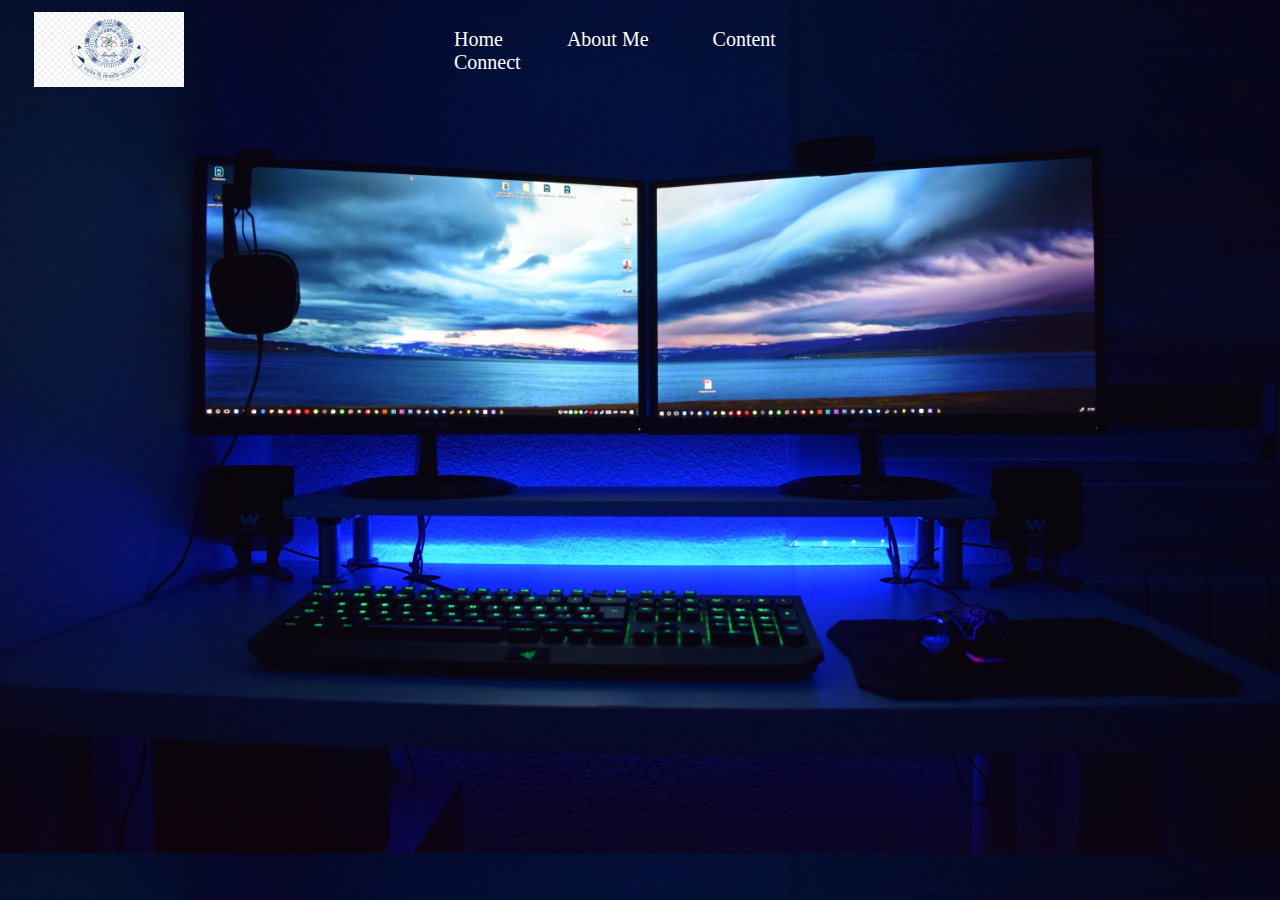
<file: index.html>
<!DOCTYPE html>
<html lang="en">

<head>
    <meta charset="UTF-8">
    <meta http-equiv="X-UA-Compatible" content="IE=edge">
    <meta name="viewport" content="width=device-width, initial-scale=1.0">
    <title>my first project</title>
    <link rel="stylesheet" href="style.css">
</head>

<body>
    <header class="header">
        <div class="left">
            <img src="logo.png" alt="">
        </div>
        <div class="mid">
            <ul class="navbar">
                <li><a href="#">Home</a></li>
                <li><a href="AboutUs.html">About Me</a></li>
                <li><a href="Contents.html">Content</a></li>
                <li><a href="Connect.html">Connect</a></li>
            </ul>

    </header>
</body>

</html>
</file>
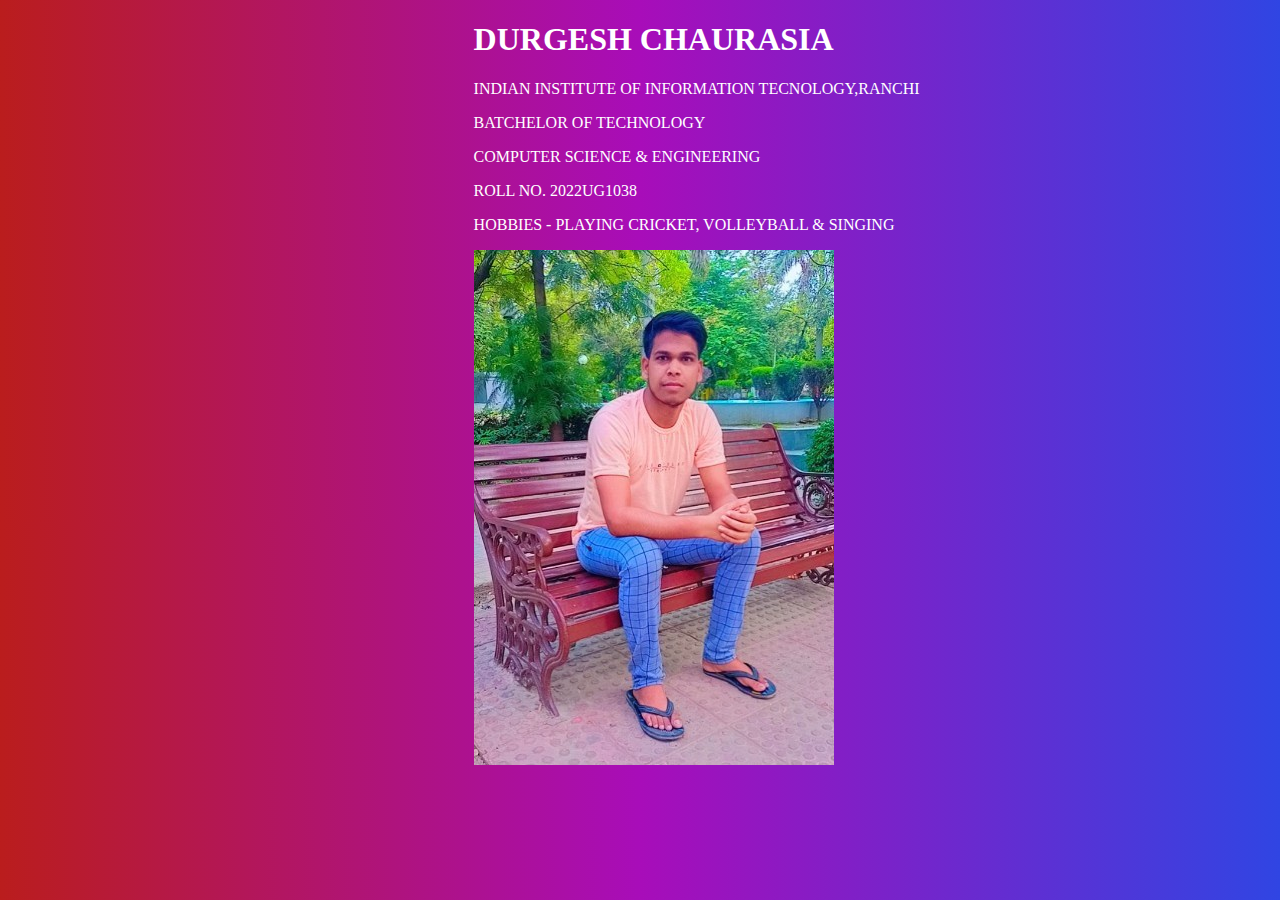
<file: AboutUs.html>
<!DOCTYPE html>
<html lang="en">
<head>
    <meta charset="UTF-8">
    <meta http-equiv="X-UA-Compatible" content="IE=edge">
    <meta name="viewport" content="width=device-width, initial-scale=1.0">
    <title>AboutUs</title>
    <style>
        body{
            margin: 0;padding: 0; height: 500px;background-image: linear-gradient(to right,rgb(186, 29, 29),rgb(168, 13, 185),rgb(48, 69, 227));
        }
        .about{
           color: white; padding-left: 37% ;
        }
        .about #image{
               padding: 0;
        }
        
    </style>
</head>
<body>
    
<div class="about">
    <h1>DURGESH CHAURASIA</h1>
    <p>INDIAN INSTITUTE OF INFORMATION TECNOLOGY,RANCHI</p>
    <P>BATCHELOR OF TECHNOLOGY</P>
    <P>COMPUTER SCIENCE & ENGINEERING</P>
    <P>ROLL NO. 2022UG1038</P>
    <P>HOBBIES - PLAYING CRICKET, VOLLEYBALL & SINGING</P>
    <div id="image">
        <img src="background4.jpg" alt="">
    </div>
</div>


</body>
</html>
</file>
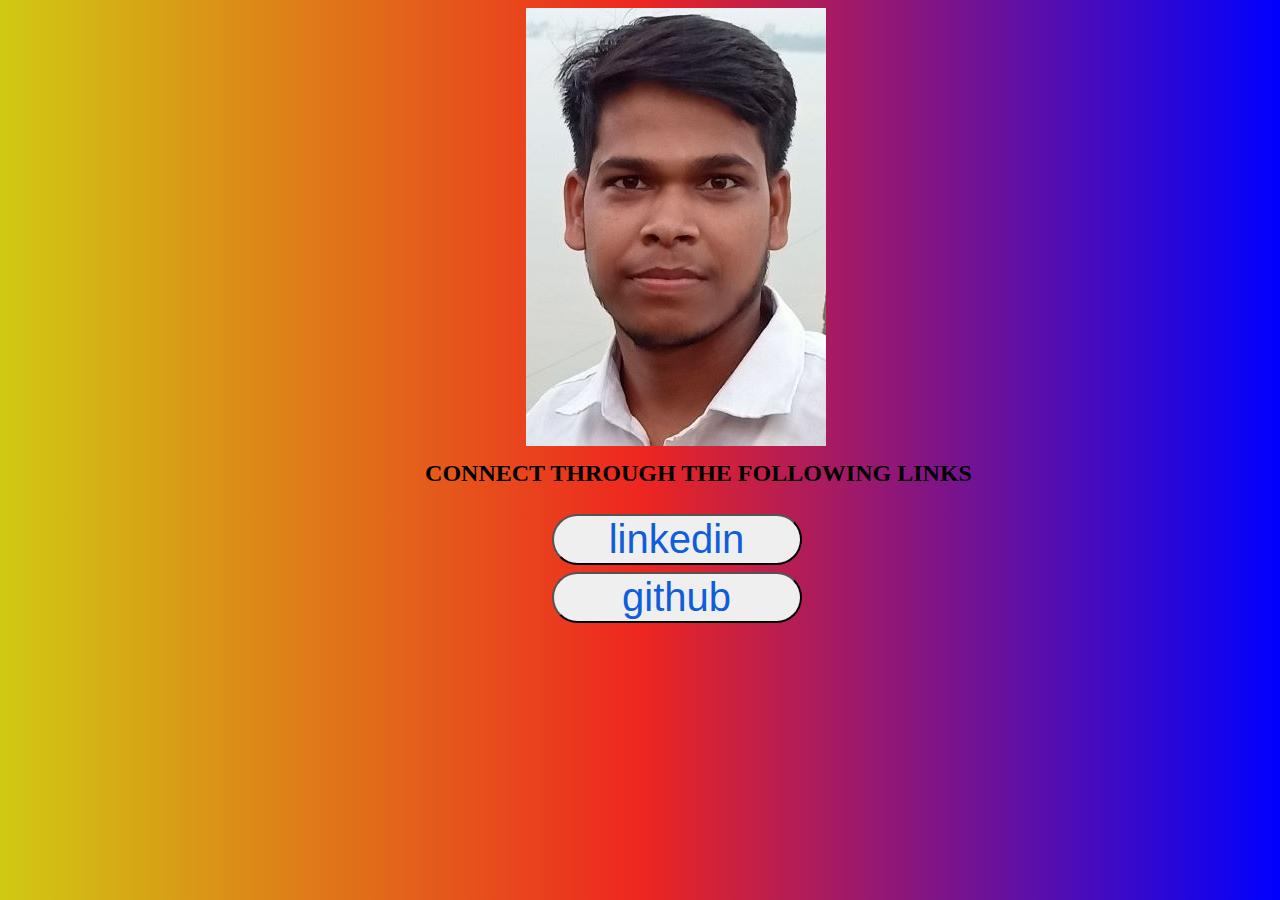
<file: Connect.html>
<!DOCTYPE html>
<html lang="en">
<head>
    <meta charset="UTF-8">
    <meta http-equiv="X-UA-Compatible" content="IE=edge">
    <meta name="viewport" content="width=device-width, initial-scale=1.0">
    <title>Document</title>
    <style>
        body{
            background-image: linear-gradient(to right, rgb(208, 202, 19),rgb(238, 38, 31),blue);height: 500px; 
        }
        .detail{
             font-size: 50px;padding-left: 43%; padding-top: 0;
        }
        .detail a:hover{
            color: darkred; text-decoration: underline;
        }
        a{
            text-decoration: none;
        }
        a button{
            color: rgb(16, 93, 218);font-size: 40px; border-radius: 50px;width: 250px;
        }
        a button:hover{
           background-color: green;
        }
        #image{
            padding-left: 41%; padding-top: 0;
        }
        #connect{
           display: inline-block;margin-top: 10px;padding-left: 33%;
        }
    </style>
</head>
<body>
    <div id="image"><img src="durgeshimage4.jpg" alt="">
        
    </div>
    <div><h2 id="connect">CONNECT THROUGH THE FOLLOWING LINKS</h2></div>
        <div class="detail">
        <a href="https://www.linkedin.com/feed/"><button>linkedin</button></a>
        <br>
        <a href="https://github.com/Durgeshchaurasiya"><button>github</button></a>
        <br>
       </div>
    
</body>
</html>
</file>
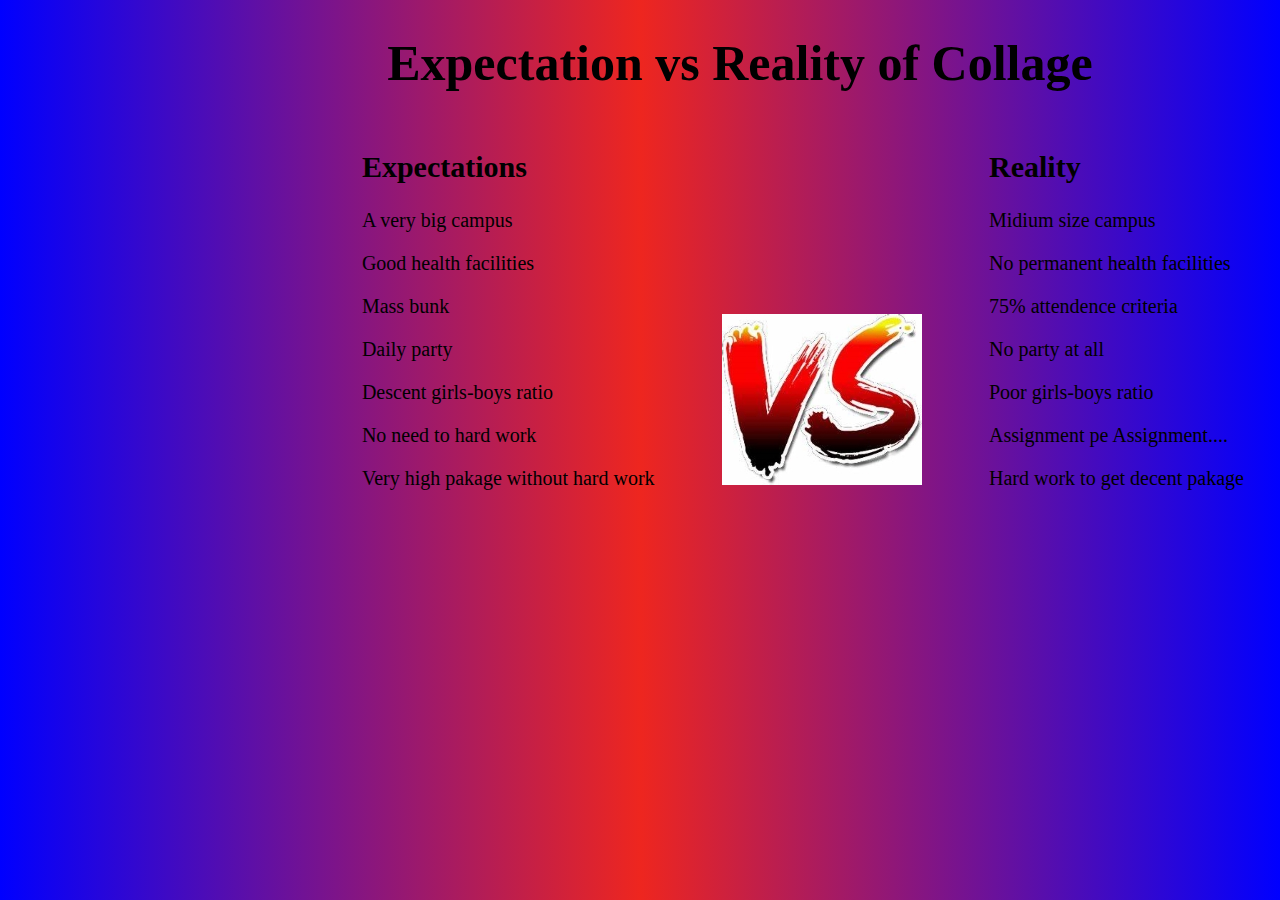
<file: Contents.html>
<!DOCTYPE html>
<html lang="en">
<head>
    <meta charset="UTF-8">
    <meta http-equiv="X-UA-Compatible" content="IE=edge">
    <meta name="viewport" content="width=device-width, initial-scale=1.0">
    <title>contents</title>
    <style>
         body{
            background-image: linear-gradient(to right, blue,rgb(238, 38, 31),blue);height: 500px; 
        }
        h1{
            margin-left: 30%; font-size: 50px;
        }
        .expect{
            display: inline-block;font-size: 20px;padding-left: 28%;
        }
        .real{
             display: inline-block; ;font-size: 20px;
        }
        #mid{
            display: inline-block;margin-left: 5%;margin-right: 5%;
        }
    </style>
</head>
<body class="body">
    <h1>Expectation vs Reality of Collage</h1>
    <div class="expect">
        <h2>Expectations</h2>
        <p>A very big campus</p>
        <p>Good health facilities</p>
        <p>Mass bunk</p>
        <p>Daily party</p>
        <p>Descent girls-boys ratio</p>
        <p>No need to hard work</p>
        <p>Very high pakage without hard work </p>
    </div>
    <div id="mid"><img src="vs2.jpg" alt=""></div>
    <div class="real">
        <h2>Reality</h2>
        <p>Midium size campus</p>
        <p>No permanent health facilities</p>
        <p>75% attendence criteria</p>
        <p>No party at all</p>
        <p>Poor girls-boys ratio</p>
        <p>Assignment pe Assignment....</p>
        <p>Hard work to get decent pakage</p>
    </div>
</body>
</html>
</file>
<file: style.css>
body {
    margin: 0px;
    padding: 0;
    background: url('background6.jpg');
    background-size: cover;
    color: white;
}

.left {
    display: inline-block;
    position: absolute;
    left: 34px;
    top: 12px;
}

.left img {
    width: 150px;
}

.mid {
    display: block;
    width: 40%;
    margin: 12px auto;
    margin-top: 12px;
}

.navbar {
    display: inline-block;
    color: white;
}

.navbar li {
    display: inline-block;
    color: white;
    size: 5px;
    font-size: 20px;
}

.navbar li a {
    color: white;
    text-decoration: none;
    padding: 30px;
}

.navbar li a:hover,
.navbar li a.active {
    
    color: rgb(170, 15, 155);
}
</file>
